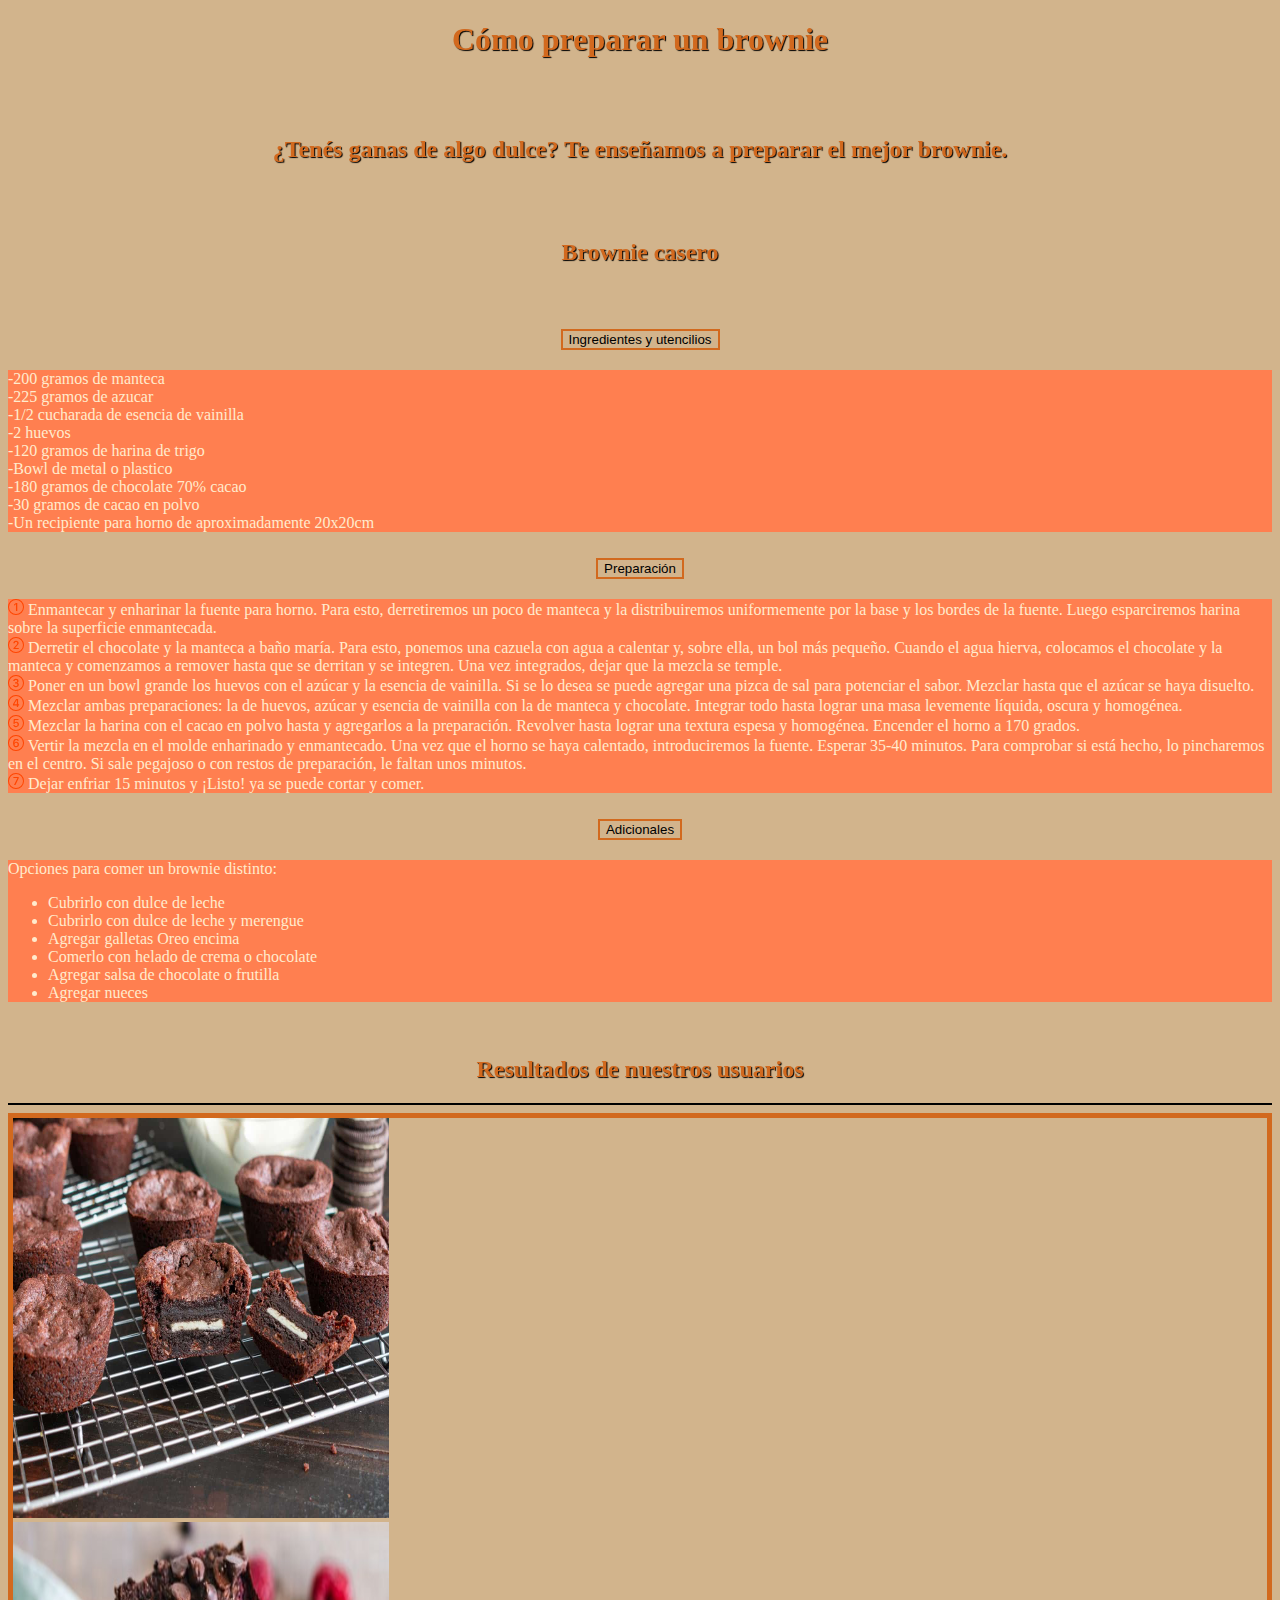
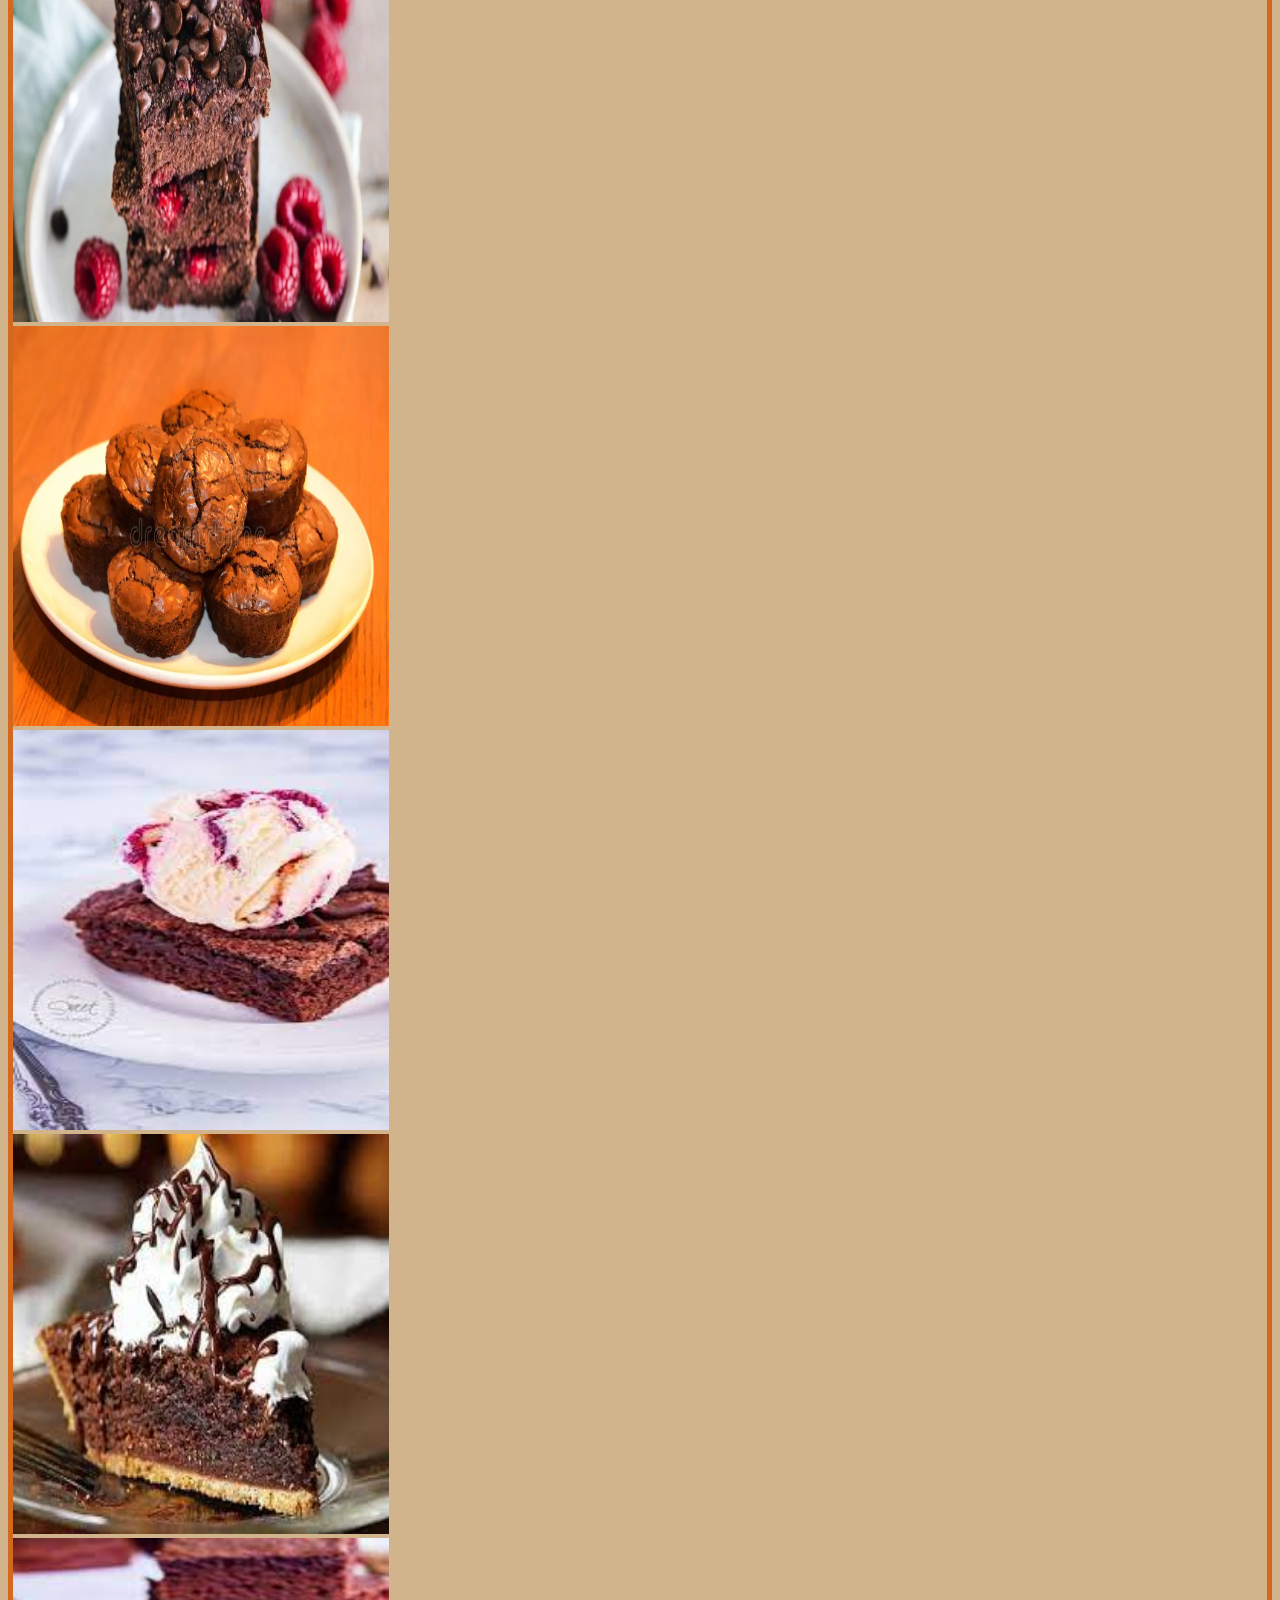
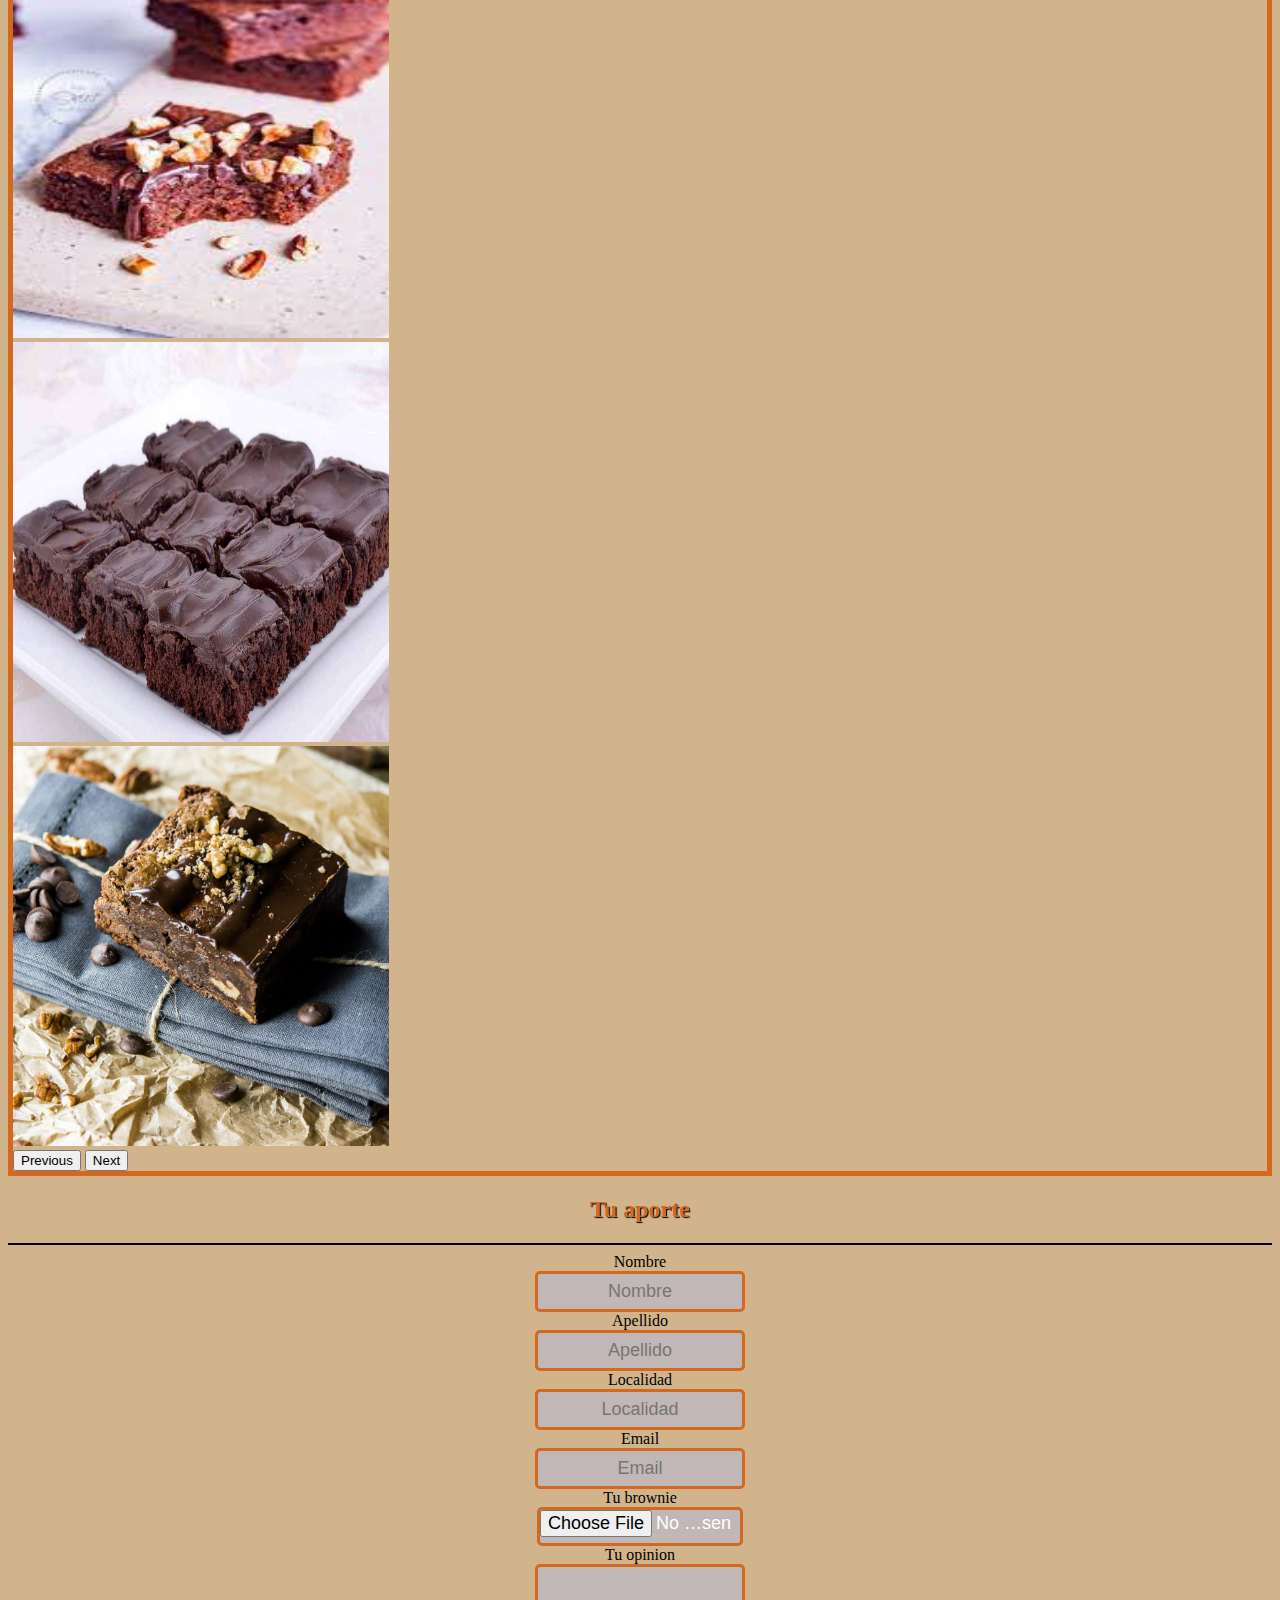
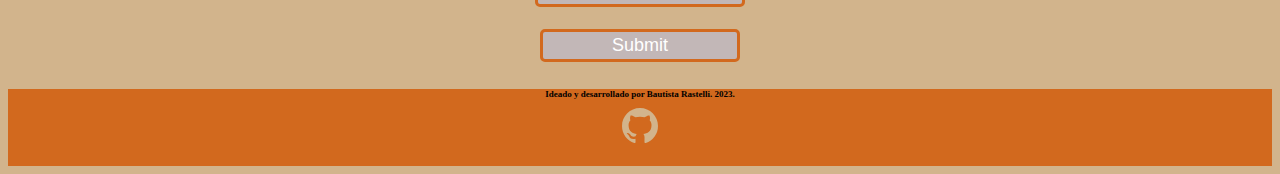
<file: html/index.html>
<!DOCTYPE html>
<html lang="en">

<head>
    <meta charset="UTF-8">
    <meta name="viewport" content="width=device-width, initial-scale=1.0">
    <title>Cómo preparar un brownie</title>
    <link rel="stylesheet" href="/css/style.css">
    <link rel="icon" href="/imagenes/brownieIcono.png">
    <link href="https://cdn.jsdelivr.net/npm/bootstrap@5.3.1/dist/css/bootstrap.min.css" rel="stylesheet"
        integrity="sha384-4bw+/aepP/YC94hEpVNVgiZdgIC5+VKNBQNGCHeKRQN+PtmoHDEXuppvnDJzQIu9" crossorigin="anonymous">

</head>

<body id="body">
    <header>
        <div id="titulo">
            <h1><strong>Cómo preparar un brownie</strong></h1>
        </div>
        <br>
        <br>
        <h2 class="subtitulo"><strong>¿Tenés ganas de algo dulce? Te enseñamos a preparar el mejor brownie.</strong>
        </h2>
        <br>
    </header>
    <br>
    <h2 class="subtitulo">Brownie casero</h2>
    <br>
    <div id="brownieCasero">
        <div class="accordion" id="accordionExample">
            <div class="accordion-item">
                <h2 class="accordion-header">
                    <button class="accordion-button" type="button" data-bs-toggle="collapse"
                        data-bs-target="#collapseOne" aria-expanded="true" aria-controls="collapseOne"
                        style="background-color: tan; border:2px solid chocolate;">
                        Ingredientes y utencilios
                    </button>
                </h2>
                <div id="collapseOne" class="accordion-collapse collapse show" data-bs-parent="#accordionExample">
                    <div class="accordion-body">
                        <div class="container">
                            <div class="row">
                                <div class="col">-200 gramos de manteca</div>
                                <div class="col">-225 gramos de azucar</div>
                                <div class="col">-1/2 cucharada de esencia de vainilla</div>
                            </div>
                        </div>
                        <div class="container">
                            <div class="row">
                                <div class="col">-2 huevos</div>
                                <div class="col">-120 gramos de harina de trigo</div>
                                <div class="col">-Bowl de metal o plastico</div>
                            </div>
                        </div>
                        <div class="container">
                            <div class="row">
                                <div class="col">-180 gramos de chocolate 70% cacao</div>
                                <div class="col">-30 gramos de cacao en polvo</div>
                                <div class="col">-Un recipiente para horno de aproximadamente 20x20cm</div>
                            </div>
                        </div>
                    </div>
                </div>
            </div>
            <div class="accordion-item">
                <h2 class="accordion-header">
                    <button class="accordion-button collapsed" type="button" data-bs-toggle="collapse"
                        data-bs-target="#collapseTwo" aria-expanded="false" aria-controls="collapseTwo"
                        style="background-color: tan; border:2px solid chocolate;">
                        Preparación
                    </button>
                </h2>
                <div id="collapseTwo" class="accordion-collapse collapse" data-bs-parent="#accordionExample">
                    <div class="accordion-body">
                        <svg xmlns="http://www.w3.org/2000/svg" width="16" height="16" fill="currentColor"
                            class="bi bi-1-circle" viewBox="0 0 16 16">
                            <path
                                d="M1 8a7 7 0 1 0 14 0A7 7 0 0 0 1 8Zm15 0A8 8 0 1 1 0 8a8 8 0 0 1 16 0ZM9.283 4.002V12H7.971V5.338h-.065L6.072 6.656V5.385l1.899-1.383h1.312Z" />
                        </svg> Enmantecar y enharinar la fuente para horno. Para esto, derretiremos un poco de manteca y
                        la distribuiremos uniformemente por la base y los bordes de la fuente. Luego esparciremos harina
                        sobre la superficie enmantecada.
                        <br>
                        <svg xmlns="http://www.w3.org/2000/svg" width="16" height="16" fill="currentColor"
                            class="bi bi-2-circle" viewBox="0 0 16 16">
                            <path
                                d="M1 8a7 7 0 1 0 14 0A7 7 0 0 0 1 8Zm15 0A8 8 0 1 1 0 8a8 8 0 0 1 16 0ZM6.646 6.24v.07H5.375v-.064c0-1.213.879-2.402 2.637-2.402 1.582 0 2.613.949 2.613 2.215 0 1.002-.6 1.667-1.287 2.43l-.096.107-1.974 2.22v.077h3.498V12H5.422v-.832l2.97-3.293c.434-.475.903-1.008.903-1.705 0-.744-.557-1.236-1.313-1.236-.843 0-1.336.615-1.336 1.306Z" />
                        </svg> Derretir el chocolate y la manteca a baño maría. Para esto, ponemos una cazuela con agua
                        a calentar y, sobre ella, un bol más pequeño. Cuando el agua hierva, colocamos el chocolate y la
                        manteca y comenzamos a remover hasta que se derritan y se integren. Una vez integrados, dejar
                        que la mezcla se temple.
                        <br>
                        <svg xmlns="http://www.w3.org/2000/svg" width="16" height="16" fill="currentColor"
                            class="bi bi-3-circle" viewBox="0 0 16 16">
                            <path
                                d="M7.918 8.414h-.879V7.342h.838c.78 0 1.348-.522 1.342-1.237 0-.709-.563-1.195-1.348-1.195-.79 0-1.312.498-1.348 1.055H5.275c.036-1.137.95-2.115 2.625-2.121 1.594-.012 2.608.885 2.637 2.062.023 1.137-.885 1.776-1.482 1.875v.07c.703.07 1.71.64 1.734 1.917.024 1.459-1.277 2.396-2.93 2.396-1.705 0-2.707-.967-2.754-2.144H6.33c.059.597.68 1.06 1.541 1.066.973.006 1.6-.563 1.588-1.354-.006-.779-.621-1.318-1.541-1.318Z" />
                            <path d="M16 8A8 8 0 1 1 0 8a8 8 0 0 1 16 0ZM1 8a7 7 0 1 0 14 0A7 7 0 0 0 1 8Z" />
                        </svg> Poner en un bowl grande los huevos con el azúcar y la esencia de vainilla. Si se lo desea
                        se puede agregar una pizca de sal para potenciar el sabor. Mezclar hasta que el azúcar se haya
                        disuelto.
                        <br>
                        <svg xmlns="http://www.w3.org/2000/svg" width="16" height="16" fill="currentColor"
                            class="bi bi-4-circle" viewBox="0 0 16 16">
                            <path
                                d="M7.519 5.057c.22-.352.439-.703.657-1.055h1.933v5.332h1.008v1.107H10.11V12H8.85v-1.559H4.978V9.322c.77-1.427 1.656-2.847 2.542-4.265ZM6.225 9.281v.053H8.85V5.063h-.065c-.867 1.33-1.787 2.806-2.56 4.218Z" />
                            <path d="M16 8A8 8 0 1 1 0 8a8 8 0 0 1 16 0ZM1 8a7 7 0 1 0 14 0A7 7 0 0 0 1 8Z" />
                        </svg> Mezclar ambas preparaciones: la de huevos, azúcar y esencia de vainilla con la de manteca y
                        chocolate. Integrar todo hasta lograr una masa levemente líquida, oscura y homogénea.
                        <br>
                        <svg xmlns="http://www.w3.org/2000/svg" width="16" height="16" fill="currentColor"
                            class="bi bi-5-circle" viewBox="0 0 16 16">
                            <path
                                d="M1 8a7 7 0 1 1 14 0A7 7 0 0 1 1 8Zm15 0A8 8 0 1 0 0 8a8 8 0 0 0 16 0Zm-8.006 4.158c-1.57 0-2.654-.902-2.719-2.115h1.237c.14.72.832 1.031 1.529 1.031.791 0 1.57-.597 1.57-1.681 0-.967-.732-1.57-1.582-1.57-.767 0-1.242.45-1.435.808H5.445L5.791 4h4.705v1.103H6.875l-.193 2.343h.064c.17-.258.715-.68 1.611-.68 1.383 0 2.561.944 2.561 2.585 0 1.687-1.184 2.806-2.924 2.806Z" />
                        </svg> Mezclar la harina con el cacao en polvo hasta y agregarlos a la preparación. Revolver
                        hasta lograr una textura espesa y homogénea. Encender el horno a 170 grados.
                        <br>
                        <svg xmlns="http://www.w3.org/2000/svg" width="16" height="16" fill="currentColor"
                            class="bi bi-6-circle" viewBox="0 0 16 16">
                            <path
                                d="M1 8a7 7 0 1 0 14 0A7 7 0 0 0 1 8Zm15 0A8 8 0 1 1 0 8a8 8 0 0 1 16 0ZM8.21 3.855c1.612 0 2.515.99 2.573 1.899H9.494c-.1-.358-.51-.815-1.312-.815-1.078 0-1.817 1.09-1.805 3.036h.082c.229-.545.855-1.155 1.98-1.155 1.254 0 2.508.88 2.508 2.555 0 1.77-1.218 2.783-2.847 2.783-.932 0-1.84-.328-2.409-1.254-.369-.603-.597-1.459-.597-2.642 0-3.012 1.248-4.407 3.117-4.407Zm-.099 4.008c-.92 0-1.564.65-1.564 1.576 0 1.032.703 1.635 1.558 1.635.868 0 1.553-.533 1.553-1.629 0-1.06-.744-1.582-1.547-1.582Z" />
                        </svg> Vertir la mezcla en el molde enharinado y enmantecado. Una vez que el horno se haya
                        calentado, introduciremos la fuente. Esperar 35-40 minutos. Para comprobar si está hecho, lo
                        pincharemos en el centro. Si sale pegajoso o con restos de preparación, le faltan unos minutos.
                        <br>
                        <svg xmlns="http://www.w3.org/2000/svg" width="16" height="16" fill="currentColor"
                            class="bi bi-7-circle" viewBox="0 0 16 16">
                            <path
                                d="M1 8a7 7 0 1 0 14 0A7 7 0 0 0 1 8Zm15 0A8 8 0 1 1 0 8a8 8 0 0 1 16 0ZM5.37 5.11V4.001h5.308V5.15L7.42 12H6.025l3.317-6.82v-.07H5.369Z" />
                        </svg> Dejar enfriar 15 minutos y ¡Listo! ya se puede cortar y comer.
                        <br>
                    </div>
                </div>
            </div>
            <div class="accordion-item">
                <h2 class="accordion-header">
                    <button class="accordion-button collapsed" type="button" data-bs-toggle="collapse"
                        data-bs-target="#collapseThree" aria-expanded="false" aria-controls="collapseThree"
                        style="background-color: tan; border:2px solid chocolate;">
                        Adicionales
                    </button>
                </h2>
                <div id="collapseThree" class="accordion-collapse collapse" data-bs-parent="#accordionExample">
                    <div class="accordion-body">
                        Opciones para comer un brownie distinto:
                        <ul>
                            <li>Cubrirlo con dulce de leche</li>
                            <li>Cubrirlo con dulce de leche y merengue</li>
                            <li>Agregar galletas Oreo encima</li>
                            <li>Comerlo con helado de crema o chocolate</li>
                            <li>Agregar salsa de chocolate o frutilla</li>
                            <li>Agregar nueces</li>
                            </ol>
                    </div>
                </div>
            </div>
        </div>
        <br>
        <div class="container-fluid">
            <div class="row">
                <div class="col-lg-6">
                    <h2 class="subtitulo">Resultados de nuestros usuarios</h2>
                    <hr class="hr">
                    <div class="container">
                        <div id="carouselExample" class="carousel slide">
                            <div class="carousel-inner">
                                <div class="carousel-item active">
                                    <img src="/imagenes/brownie5.jpg" class="d-block w-100" alt="...">
                                </div>
                                <div class="carousel-item">
                                    <img src="/imagenes/brownie6.jpg" class="d-block w-100" alt="...">
                                </div>
                                <div class="carousel-item">
                                    <img src="/imagenes/brownie4.webp" class="d-block w-100" alt="...">
                                </div>
                                <div class="carousel-item">
                                    <img src="/imagenes/brownie3.jpg" class="d-block w-100" alt="...">
                                </div>
                                <div class="carousel-item">
                                    <img src="/imagenes/brownie.jpg" class="d-block w-100" alt="...">
                                </div>
                                <div class="carousel-item">
                                    <img src="/imagenes/brownie2.jpg" class="d-block w-100" alt="...">
                                </div>
                                <div class="carousel-item">
                                    <img src="/imagenes/brownie7.jpg" class="d-block w-100" alt="...">
                                </div>
                                <div class="carousel-item">
                                    <img src="/imagenes/brownie8.jpg" class="d-block w-100" alt="...">
                                </div>
                            </div>
                            <button class="carousel-control-prev" type="button" data-bs-target="#carouselExample"
                                data-bs-slide="prev">
                                <span class="carousel-control-prev-icon" aria-hidden="true"></span>
                                <span class="visually-hidden">Previous</span>
                            </button>
                            <button class="carousel-control-next" type="button" data-bs-target="#carouselExample"
                                data-bs-slide="next">
                                <span class="carousel-control-next-icon" aria-hidden="true"></span>
                                <span class="visually-hidden">Next</span>
                            </button>
                        </div>
                    </div>
                </div>
                <div class="col-lg-6">
                    <h2 class="subtitulo">Tu aporte</h2>
                    <hr class="hr">
                    <div id="formulario">
                    <form action="https://formspree.io/f/maygjkgk" method="post" enctype="multipart/formdata">
                        <label>Nombre<br>
                            <input type="text" name="nombre" placeholder="Nombre" required></label>
                        <br>
                        <label>Apellido<br>
                            <input type="text" name="apellido" placeholder="Apellido" required></label>
                        <br>
                        <label>Localidad<br>
                            <input type="text" name="localidad" placeholder="Localidad" required></label>
                        <br>
                        <label>Email<br>
                            <input type="email" name="email" placeholder="Email" required></label>
                        <br>
                        <label>Tu brownie<br>
                            <input type="file" name="imagen"></label>
                        <br>
                        <label>Tu opinion<br>
                        <textarea></textarea>
                        <br>
                        <br>
                        <input type="submit">

                    </form>
                    </div>
                </div>
            </div>
        </div>

    </div>
    <br>

    </div>
    <footer>
        <h3>Ideado y desarrollado por Bautista Rastelli. 2023.</h3>
        
        <a href="https://github.com/BautistaRastelli" target="_blank"><div id="icono"><svg id="github" xmlns="http://www.w3.org/2000/svg" width="36" height="36" fill="currentColor" class="bi bi-github" viewBox="0 0 16 16">
            <path d="M8 0C3.58 0 0 3.58 0 8c0 3.54 2.29 6.53 5.47 7.59.4.07.55-.17.55-.38 0-.19-.01-.82-.01-1.49-2.01.37-2.53-.49-2.69-.94-.09-.23-.48-.94-.82-1.13-.28-.15-.68-.52-.01-.53.63-.01 1.08.58 1.23.82.72 1.21 1.87.87 2.33.66.07-.52.28-.87.51-1.07-1.78-.2-3.64-.89-3.64-3.95 0-.87.31-1.59.82-2.15-.08-.2-.36-1.02.08-2.12 0 0 .67-.21 2.2.82.64-.18 1.32-.27 2-.27.68 0 1.36.09 2 .27 1.53-1.04 2.2-.82 2.2-.82.44 1.1.16 1.92.08 2.12.51.56.82 1.27.82 2.15 0 3.07-1.87 3.75-3.65 3.95.29.25.54.73.54 1.48 0 1.07-.01 1.93-.01 2.2 0 .21.15.46.55.38A8.012 8.012 0 0 0 16 8c0-4.42-3.58-8-8-8z"/>
          </svg></div></a>
          <br>
    </footer>
    <script src="https://cdn.jsdelivr.net/npm/bootstrap@5.3.1/dist/js/bootstrap.bundle.min.js"
        integrity="sha384-HwwvtgBNo3bZJJLYd8oVXjrBZt8cqVSpeBNS5n7C8IVInixGAoxmnlMuBnhbgrkm"
        crossorigin="anonymous"></script></body>

</html>
</file>
<file: css/style.css>
h1{
    text-align: center;
    font-family: Georgia, 'Times New Roman', Times, serif;
}

h2{
    text-align: center;
    margin-left: 0%;
}

#header{
    background-image: url("imagenes/brownieFondo1.jpg");
    
}

#titulo, .subtitulo{
    color:chocolate;
    text-shadow: 1px 1px 1px black;
    backdrop-filter: blur(1px);
}


#body{
    background-color:tan;
}

.hr{
    border:1px solid black; 
    color:chocolate;

}

.accordion-body{
    background-color:coral;
    color:blanchedalmond
}

.accordion-button{
    background-color: tan;
}

svg{
    color:orangered
}

img{
    width:30%;
    margin:auto;
    height:400px;
}

#carouselExample{
    border: 5px solid chocolate;
}

input, textarea{
    background-color: rgb(194, 183, 183);
    text-align: center;
    font-family: 'Gill Sans', 'Gill Sans MT', Calibri, 'Trebuchet MS', sans-serif;
color: white;
margin: auto;
border-radius: 5px;
border: 3px solid chocolate;
width: 200px;
height: 33px;
font-size:large; 
}

#formulario{
    text-align: center;
}

input:hover{
    border-color:coral;
    background-color: tan;
}

footer{
    background-color: chocolate;
}

h3{
    font-family: 'Times New Roman', Times, serif;
    font-size:xx-small;
    text-align: center;
}

#github{
    color:tan;
}

#icono{
    text-align: center;
}

textarea{
    resize: none;
}
</file>
